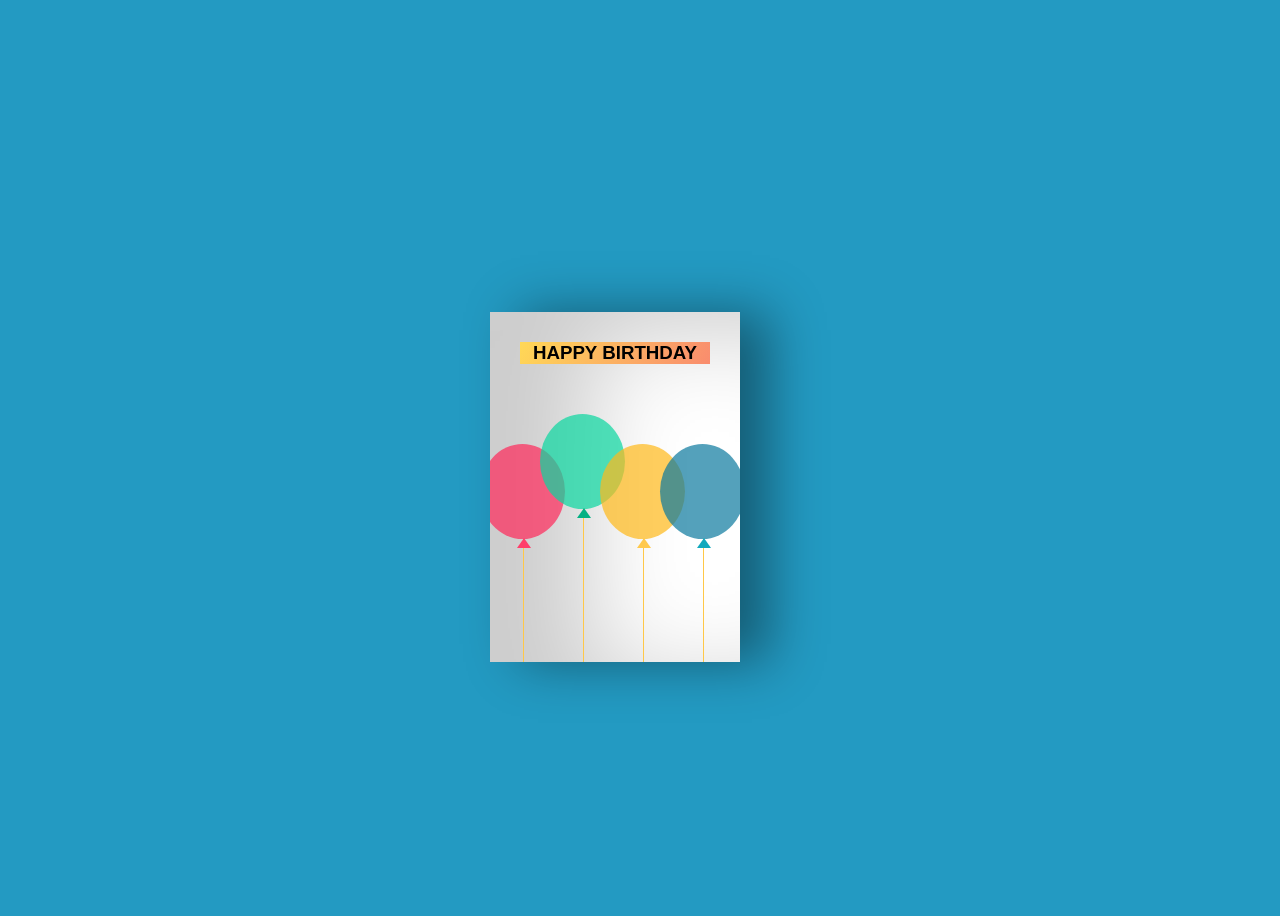
<file: index.html>
<!DOCTYPE html>
<html lang="en">
  <head>
    <meta charset="UTF-8" />
    <meta http-equiv="X-UA-Compatible" content="IE=edge" />
    <meta name="viewport" content="width=device-width, initial-scale=1.0" />
    <title>Happy Birthday</title>
    <!-- CSS -->
    <link rel="stylesheet" href="card.css" />
  </head>
  <body>
	  <div class="background">
  <audio class="song" controls loop>
			<source src="Happy_birthday_to_you_MIDI(chosic.com).mp3"></source>
			Your browser isn't invited for super fun audio time.
		</audio>
    <div class="birthdayCard">
      <div class="cardFront">
        <h3 class="happy">HAPPY BIRTHDAY</h3>
        <div class="balloons">
          <div class="balloon-1"></div>
          <div class="balloon-2"></div>
          <div class="balloon-3"></div>
          <div class="balloon-4"></div>
        </div>
      </div>
      <div class="cardInside">
        <p>Dear Thabo,</p>
        <p>
          Happy 9th birthday! 🎉 I hope you have an amazing day filled with fun, laughter, and all your favorite things. You’re growing up so fast. Wishing you a year full of adventure, happiness, and big smiles. Enjoy your special day to the fullest! 🎂🎈<br><br>Sibusiso
        </p>
      </div>
    </div>
  </body>
</file>
<file: card.css>
body {
  display: flex;
  align-items: center;
  justify-content: center;
  height: 100vh;
  background-color: #239ac2;
}

.song {
  visibility: hidden;
}

.birthdayCard {
  position: relative;
  width: 250px;
  height: 350px;
  cursor: pointer;
  transform-style: preserve-3d;
  transform: perspective(2500px);
  transition: 1s;
}

.birthdayCard:hover {
  transform: perspective(2500px) rotate(5deg);
  box-shadow: inset 100px 20px 100px rgba(0, 0, 0, 0.2),
    0 10px 100px rgba(0, 0, 0, 0.5);
}

.birthdayCard:hover .cardFront {
  transform: rotateY(-160deg);
}

.birthdayCard:hover .happy {
  visibility: hidden;
}

.cardFront {
  position: relative;
  background-color: #fff;
  width: 250px;
  height: 350px;
  overflow: hidden;
  transform-origin: left;
  box-shadow: inset 100px 20px 100px rgba(0, 0, 0, 0.2),
    30px 0 50px rgba(0, 0, 0, 0.4);
  transition: 0.6s;
}

.happy {
  font-family: Tahoma, sans-serif;
  text-align: center;
  margin: 30px;
  background-image: linear-gradient(120deg, #ffd856 0%, #f98c6e 100%);
  transition: 0.1s;
}

.balloons {
  position: absolute;
}

.balloon-1,
.balloon-2,
.balloon-3,
.balloon-4 {
  position: absolute;
  width: 85px;
  height: 95px;
  border-radius: 50%;
}

.balloon-1 {
  background-color: rgba(255, 40, 90, 0.7);
  left: -10px;
  top: 50px;
}

.balloon-2 {
  background-color: rgba(9, 215, 160, 0.7);
  left: 50px;
  top: 20px;
}

.balloon-3 {
  background-color: rgba(255, 186, 26, 0.7);
  left: 110px;
  top: 50px;
}

.balloon-4 {
  background-color: rgba(12, 122, 159, 0.7);
  left: 170px;
  top: 50px;
}

.balloon-1::before,
.balloon-2::before,
.balloon-3::before,
.balloon-4::before {
  content: "";
  position: absolute;
  width: 1px;
  height: 155px;
  background-color: #ffc848;
  top: 95px;
  left: 43px;
}

.balloon-1::after,
.balloon-2::after,
.balloon-3::after,
.balloon-4::after {
  content: "";
  position: absolute;
  border-right: 7px solid transparent;
  border-left: 7px solid transparent;
  top: 94px;
  left: 37px;
}

.balloon-1::after {
  border-bottom: 10px solid #ff3e6b;
}

.balloon-2::after {
  border-bottom: 10px solid #04b183;
}

.balloon-3::after {
  border-bottom: 10px solid #ffc94c;
}

.balloon-4::after {
  border-bottom: 10px solid #13a9bd;
}

.cardInside {
  position: absolute;
  background-color: #fff;
  width: 250px;
  height: 350px;
  z-index: -1;
  left: 0;
  top: 0;
  box-shadow: inset 100px 20px 100px rgba(0, 0, 0, 0.2);
}

p {
  font-family: Lato;
  margin: 40px;
  color: #333;
}
</file>
